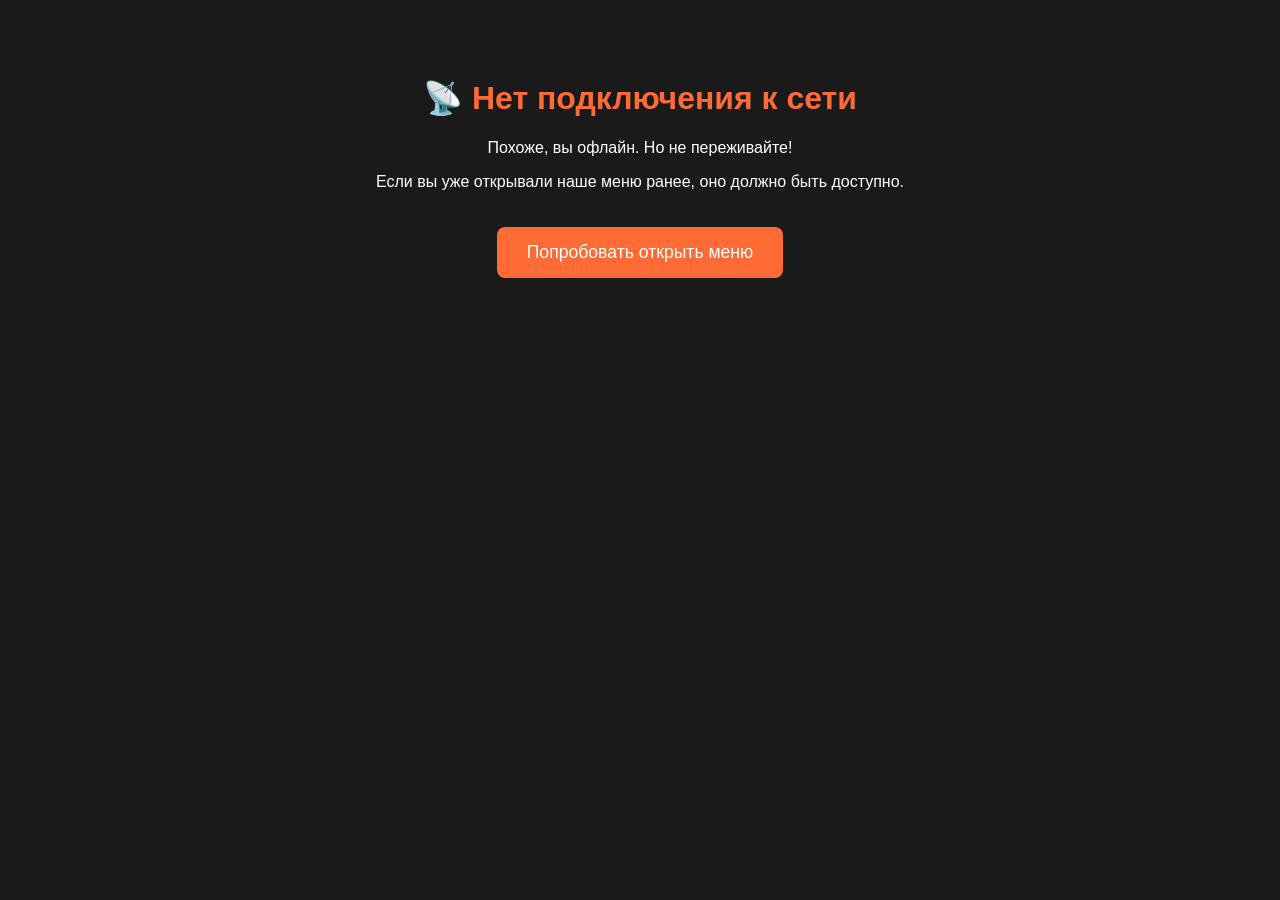
<file: offline.html>
<!DOCTYPE html>
<html lang="ru">
<head>
  <meta charset="UTF-8">
  <meta name="viewport" content="width=device-width, initial-scale=1.0">
  <title>Нет подключения к сети</title>
  <style>
    body { font-family: sans-serif; text-align: center; padding: 50px 20px; background: #1a1a1a; color: #fff; }
    h1 { color: #ff6b35; }
    button { background: #ff6b35; color: white; border: none; padding: 15px 30px; border-radius: 8px; font-size: 1.1em; cursor: pointer; margin-top: 20px; }
  </style>
</head>
<body>
  <h1>📡 Нет подключения к сети</h1>
  <p>Похоже, вы офлайн. Но не переживайте!</p>
  <p>Если вы уже открывали наше меню ранее, оно должно быть доступно.</p>
  <button onclick="window.location.href='/yolo-burger-pwa/'">Попробовать открыть меню</button>
</body>
</html>
</file>
